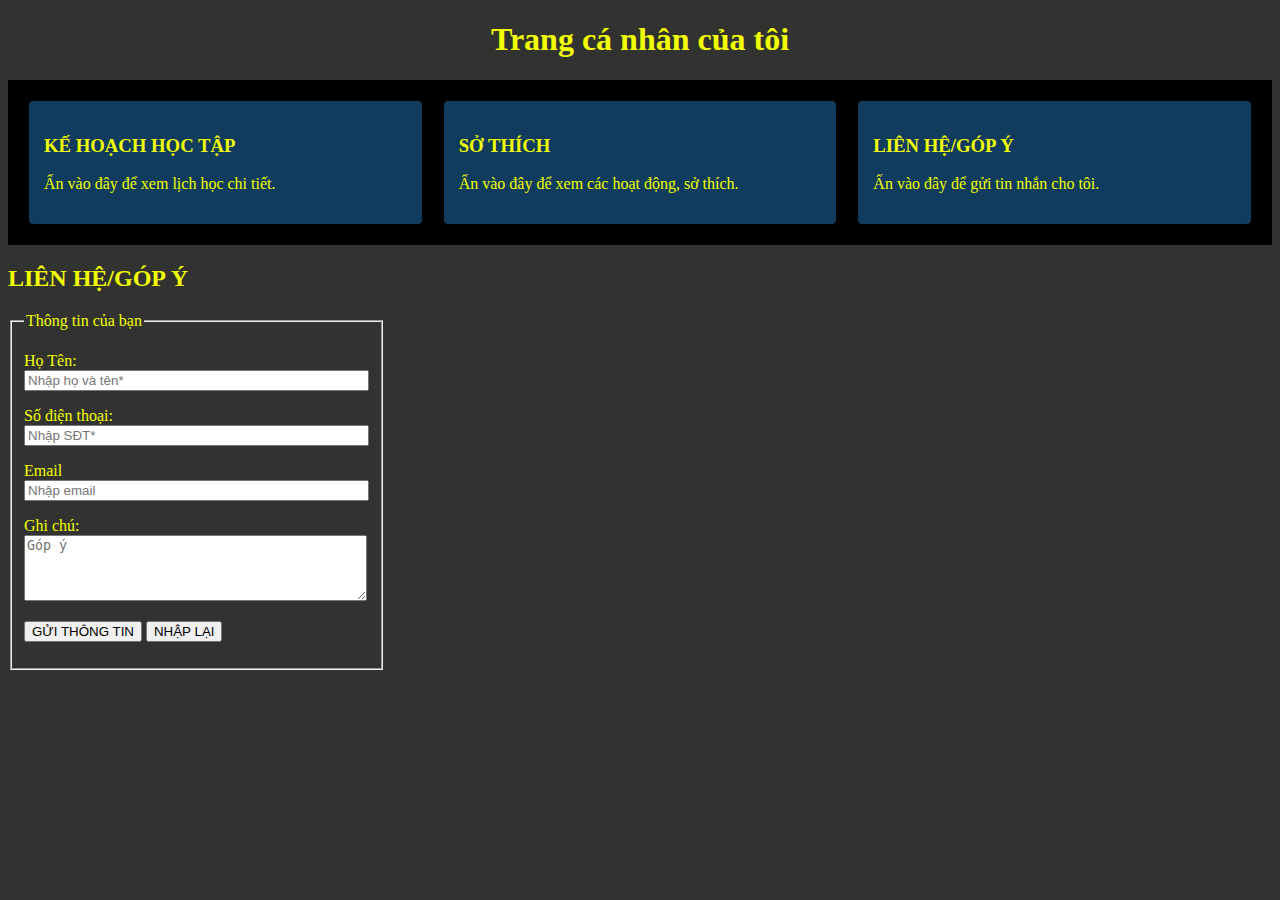
<file: index.html>
<!DOCTYPE html>
<html lang="vi">
<head>
    <meta charset="UTF-8">
    <meta name="viewport" content="width=device-width, initial-scale=1.0">
    <title>Trang Cá Nhân - Đặng Nguyên Khôi</title>
    <link rel="stylesheet" href="style.css">
</head>
<body class="body1">
    <h1 class="container">Trang cá nhân của tôi</h1>
    <div class="row-flex">
    
    <a href="ke-hoach-hoc-tap.html" class="full-card-link">
        <div class="column">
            <i class="fas fa-calendar-alt fa-3x"></i>
            <h3>KẾ HOẠCH HỌC TẬP</h3>
            <p>Ấn vào đây để xem lịch học chi tiết.</p>
        </div>
    </a>
    
    <a href="so-thich.html" class="full-card-link">
        <div class="column">
            <i class="fas fa-camera fa-3x"></i>
            <h3>SỞ THÍCH</h3>
            <p>Ấn vào đây để xem các hoạt động, sở thích.</p>
        </div>
    </a>
    
    <a href="lien-he.html" class="full-card-link">
        <div class="column">
            <i class="fas fa-paper-plane fa-3x"></i>
            <h3>LIÊN HỆ/GÓP Ý</h3>
            <p>Ấn vào đây để gửi tin nhắn cho tôi.</p>
        </div>
    </a>
    
</div>
</div>

    <h2>LIÊN HỆ/GÓP Ý</h2>
    <fieldset style="width: 300px;"> 
        <legend>Thông tin của bạn</legend>
        <form>
            <p>
                <label for="name">Họ Tên:</label>
                <input type="text" id="name" name="name" required size="40" require placeholder="Nhập họ và tên*">
            </p>

            <p>
                <label for="phone">Số điện thoại:</label>
                <input type="tel" id="phone" name="phone" size="40" require placeholder="Nhập SĐT*">
            </p>
                <p>
                <label for="email">Email</label>
                <input type="email" id="email" name="email" size="40" placeholder="Nhập email">
            </p>
            <p>
                <label for="notes">Ghi chú:</label><br>
                <textarea id="notes" name="notes" rows="4" cols="40" required placeholder="Góp ý"></textarea>
            </p>

            <p>
                <input type="submit" value="GỬI THÔNG TIN">
                <input type="reset" value="NHẬP LẠI">
            </p>
            
        </form>
    </fieldset>

</div>
</body>
</html>
</file>
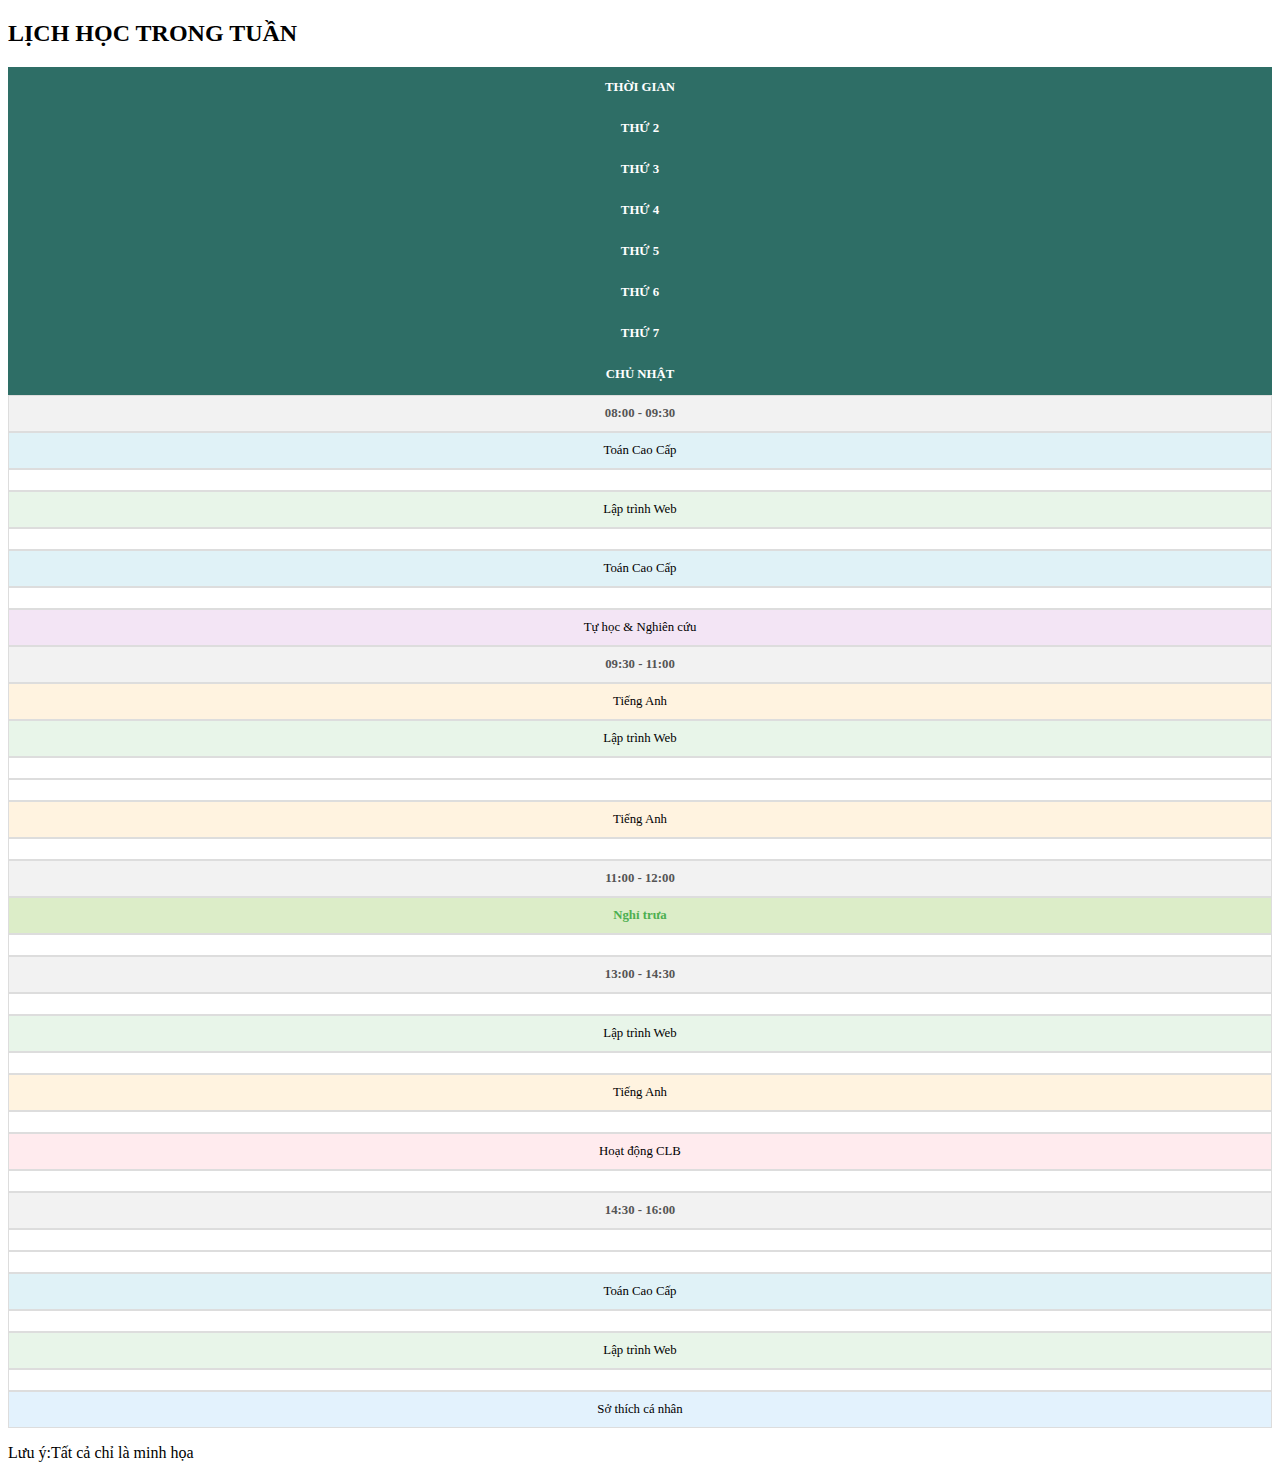
<file: ke-hoach-hoc-tap.html>
<!DOCTYPE html>
<html lang="vi">
<head>
    <meta charset="UTF-8">
    <meta name="viewport" content="width=device-width, initial-scale=1.0">
    <title>Lịch học</title>
    <link rel="stylesheet" href="style.css">
</head>
<body>
    <section >
    
    <div>
        <section id="study-schedule" class="content-section">
    <h2>LỊCH HỌC TRONG TUẦN</h2>
    <div class="content-box">
        <table class="schedule-table">
            <thead>
                <tr>
                    <th>Thời gian</th>
                    <th>Thứ 2</th>
                    <th>Thứ 3</th>
                    <th>Thứ 4</th>
                    <th>Thứ 5</th>
                    <th>Thứ 6</th>
                    <th>Thứ 7</th>
                    <th>Chủ Nhật</th>
                </tr>
            </thead>
            <tbody>
                <tr>
                    <td>08:00 - 09:30</td>
                    <td class="math">Toán Cao Cấp</td>
                    <td></td>
                    <td class="it">Lập trình Web</td>
                    <td></td>
                    <td class="math">Toán Cao Cấp</td>
                    <td></td>
                    <td rowspan="2" class="self-study">Tự học & Nghiên cứu</td>
                </tr>
                <tr>
                    <td>09:30 - 11:00</td>
                    <td class="english">Tiếng Anh</td>
                    <td class="it">Lập trình Web</td>
                    <td></td>
                    <td></td>
                    <td class="english">Tiếng Anh</td>
                    <td></td>
                </tr>
                <tr>
                    <td>11:00 - 12:00</td>
                    <td colspan="7" class="lunch">Nghỉ trưa</td>
                    <td></td> </tr>
                <tr>
                    <td>13:00 - 14:30</td>
                    <td></td>
                    <td class="it">Lập trình Web</td>
                    <td></td>
                    <td class="english">Tiếng Anh</td>
                    <td></td>
                    <td class="club">Hoạt động CLB</td>
                    <td></td>
                </tr>
                <tr>
                    <td>14:30 - 16:00</td>
                    <td></td>
                    <td></td>
                    <td class="math">Toán Cao Cấp</td>
                    <td></td>
                    <td class="it">Lập trình Web</td>
                    <td></td>
                    <td class="hobby">Sở thích cá nhân</td>
                </tr>
            </tbody>
        </table>
    </div>
</section>
    </div>
</section>
<p>Lưu ý:Tất cả chỉ là minh họa</p>
</body>
</file>
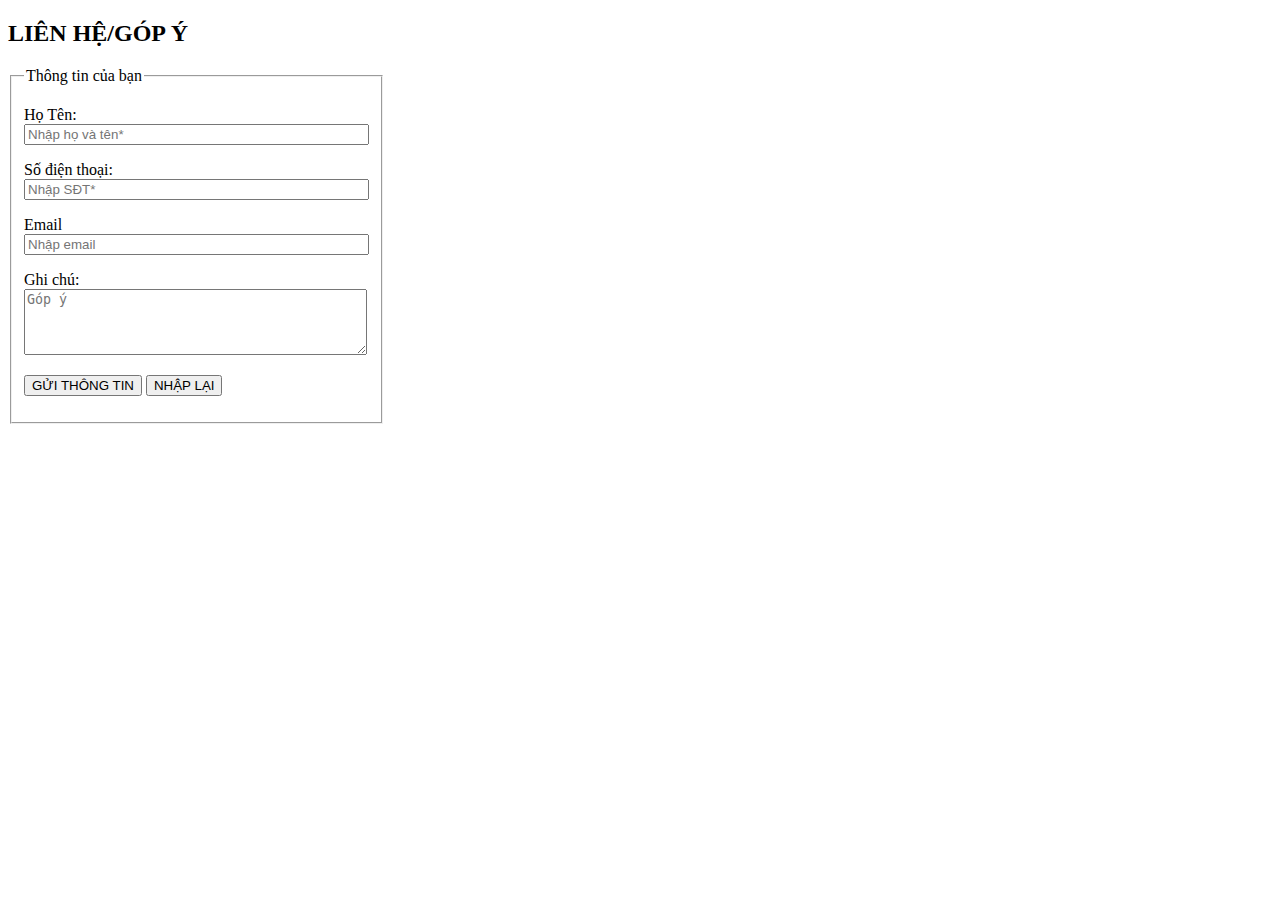
<file: lien-he.html>
<!DOCTYPE html>
<html lang="vi">
<head>
    <meta charset="UTF-8">
    <meta name="viewport" content="width=device-width, initial-scale=1.0">
    <title>Trang Cá Nhân - Đặng Nguyên Khôi</title>
    <link rel="stylesheet" href="style.css">
</head>
<body >
</div>

    <h2>LIÊN HỆ/GÓP Ý</h2>
    <fieldset style="width: 300px;">
        <legend>Thông tin của bạn</legend>
        <form>
            <p>
                <label for="name">Họ Tên:</label>
                <input type="text" id="name" name="name" required size="40" require placeholder="Nhập họ và tên*">
            </p>

            <p>
                <label for="phone">Số điện thoại:</label>
                <input type="tel" id="phone" name="phone" size="40" require placeholder="Nhập SĐT*">
            </p>
                <p>
                <label for="email">Email</label>
                <input type="email" id="email" name="email" size="40" placeholder="Nhập email">
            </p>
            <p>
                <label for="notes">Ghi chú:</label><br>
                <textarea id="notes" name="notes" rows="4" cols="40" required placeholder="Góp ý"></textarea>
            </p>

            <p>
                <input type="submit" value="GỬI THÔNG TIN">
                <input type="reset" value="NHẬP LẠI">
            </p>
            
        </form>
    </fieldset>

</div>
</body>
</div>
</file>
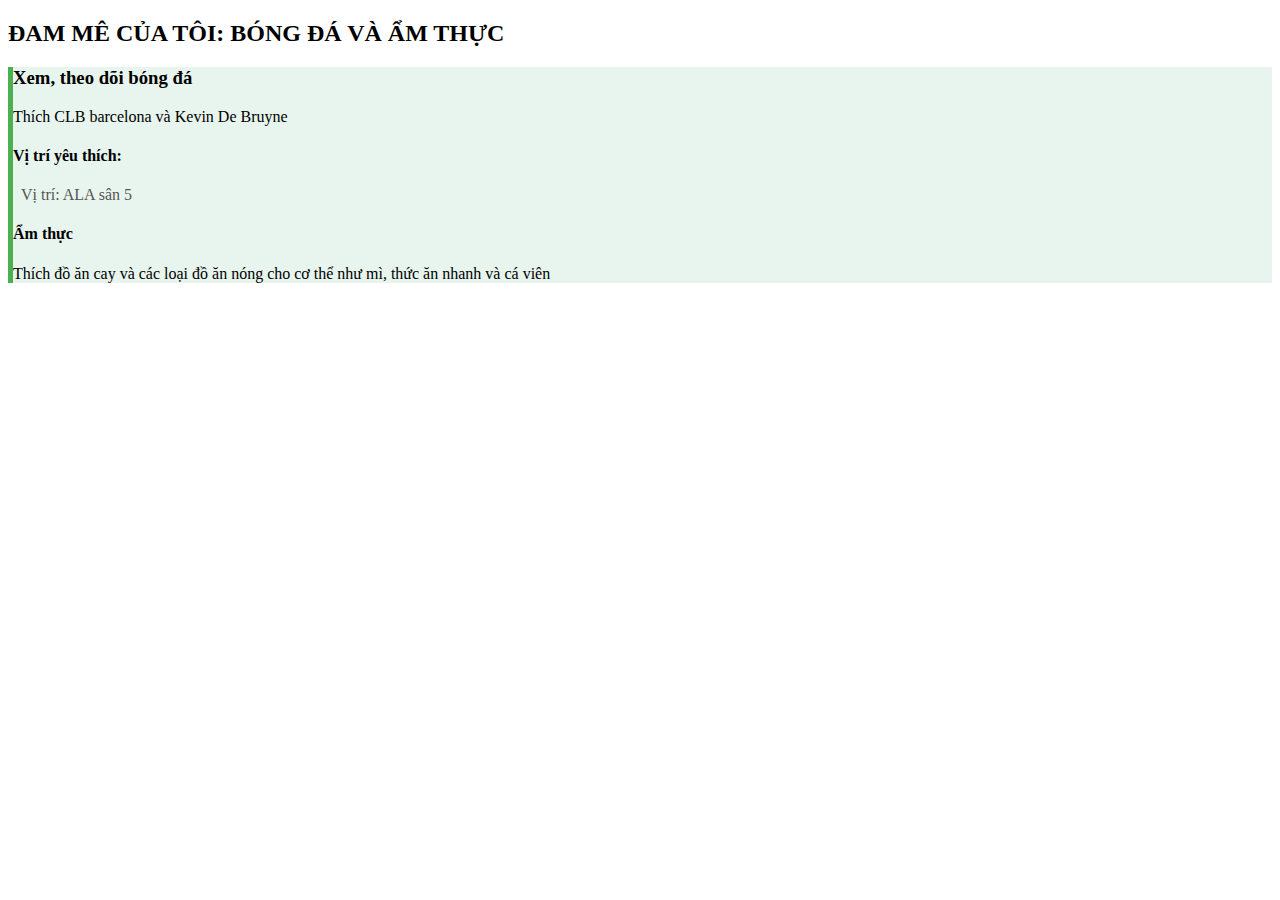
<file: so-thich.html>
<!DOCTYPE html>
<html lang="vi">
<head>
    <meta charset="UTF-8">
    <meta name="viewport" content="width=device-width, initial-scale=1.0">
    <title>Sở Thích Của Tôi</title>
    <link rel="stylesheet" href="style.css">
   
</head>
<body>


    <main>
        <section id="hobbies-detail" class="content-section">
            <h2>ĐAM MÊ CỦA TÔI: BÓNG ĐÁ VÀ ẨM THỰC</h2>
            
            <div class="hobby-card sports-bg">
                <div class="hobby-icon"><i class="fas fa-futbol fa-2x"></i></div>
                <div class="hobby-content">
                    <h3>Xem, theo dõi bóng đá</h3>
                    <p>Thích CLB barcelona và Kevin De Bruyne</p>
                    
                    <h4>Vị trí yêu thích:</h4>
                    <ul>
                        <li><i class="fas fa-medal"></i> Vị trí: ALA sân 5 </li>
                        
                    </ul>
                    <ul>
                        <h4>Ẩm thực</h4>
                        <p>Thích đồ ăn cay và các loại đồ ăn nóng cho cơ thể như mì, thức ăn nhanh và cá viên</p>
                    </ul>
                </div>
            </div>

            <div class="hobby-card food-bg">
                <div class="hobby-icon"><i class="fas fa-utensils fa-2x"></i></div>
                <div class
</file>
<file: style.css>
.body1{
    background-color: rgb(50, 51, 49);
    color: rgb(242, 255, 0);
}
.container{
    text-align: center;
    
}

/* 1. Thiết lập Flex Container (Không thay đổi) */
.row-flex {
    display: flex; 
    gap: 20px; 
    padding: 20px;
    background-color: #000000;
}

/* 2. Thiết lập cho thẻ liên kết cha (Thẻ mới là Flex Item) */
/* 2. Thiết lập cho thẻ liên kết cha */
.full-card-link {
    text-decoration: none;
    color: inherit;
    display: block; 
    flex: 1; 
    
    /* THUỘC TÍNH TRANG TRÍ ĐƯỢC CHUYỂN TỪ .column SANG ĐÂY */
    padding: 15px; /* Thêm padding */
    background-color: rgb(17, 60, 93); /* Thêm màu nền trắng */
    border: 1px solid #020000; /* Thêm viền */
    border-radius: 5px; /* Bo góc */
    transition: box-shadow 0.3s, transform 0.3s;
}

/* 3. Thiết lập cho các cột (Chỉ còn thuộc tính trang trí) */
/* 3. Thiết lập cho các cột (Giảm thuộc tính) */
.column {
    /* Xóa padding, background, border, border-radius */
    width: 100%; 
    height: 100%;
    /* Giữ lại các thuộc tính layout nếu cần, nhưng các thuộc tính trên đã được xóa */
    /* Nếu bạn có nội dung như icon, bạn có thể giữ CSS cho chúng ở đây */
}

/* 4. Hiệu ứng Hover */
/* Khi di chuột vào thẻ <a>, áp dụng hiệu ứng cho thẻ div.column bên trong */
.full-card-link:hover .column {
    transform: translateY(-5px); /* Dịch chuyển nhẹ lên */
    box-shadow: 0 8px 15px rgba(0, 0, 0, 0.2); /* Tạo bóng */
    border-color: #2e3245; /* Đổi màu viền */
}
/* Kiểu dáng chung cho bảng */
.schedule-table {
    width: 100%;
    border-collapse: collapse; /* Gộp các đường viền đơn */
    margin-top: 20px;
    font-size: 0.9em;
    text-align: center;
}

/* Kiểu dáng cho tiêu đề bảng */
.schedule-table th {
    background-color: #2e6e66; /* Màu nền xanh đậm */
    color: white;
    padding: 12px 8px;
    border: 1px solid #2e6e66;
    text-transform: uppercase;
}

/* Kiểu dáng cho các ô dữ liệu */
.schedule-table td {
    padding: 10px 8px;
    border: 1px solid #ddd;
    vertical-align: middle; /* Căn giữa nội dung theo chiều dọc */
}

/* Tô màu nền cho hàng thời gian */
.schedule-table td:first-child {
    background-color: #f2f2f2;
    font-weight: bold;
    color: #555;
}

/* Các màu sắc khác nhau cho từng loại môn học/hoạt động */
.schedule-table .math {
    background-color: #e0f2f7; /* Xanh nhạt */
}
.schedule-table .it {
    background-color: #e8f5e9; /* Xanh lá nhạt */
}
.schedule-table .english {
    background-color: #fff3e0; /* Cam nhạt */
}
.schedule-table .self-study {
    background-color: #f3e5f5; /* Tím nhạt */
}
.schedule-table .club {
    background-color: #ffebee; /* Hồng nhạt */
}
.schedule-table .hobby {
    background-color: #e3f2fd; /* Xanh da trời nhạt */
}
.schedule-table .lunch {
    background-color: #dcedc8; /* Xanh lá cây */
    font-weight: bold;
    color: #4CAF50;
}

/* Hiệu ứng khi di chuột qua các ô */
.schedule-table td:hover {
    background-color: #f0f0f0;
}

/* Đảm bảo bảng hiển thị tốt trên thiết bị nhỏ */

    .schedule-table {
        font-size: 0.8em;
        display: block; /* Biến bảng thành khối */
        overflow-x: auto; /* Cho phép cuộn ngang */
        white-space: nowrap; /* Ngăn không cho chữ xuống dòng */
    }
    .schedule-table thead, .schedule-table tbody, .schedule-table th, .schedule-table td, .schedule-table tr {
        display: block; /* Từng phần tử sẽ là khối */
    }
    .schedule-table th, .schedule-table td {
        white-space: normal; /* Cho phép chữ xuống dòng */
    }
/* --- KIỂU DÁNG CHO PHẦN SỞ THÍCH (THEO YÊU CẦU MỚI) --- */

/* Sử dụng lại kiểu dáng chung của .hobby-card đã tạo trước đó */

/* Màu nền đặc trưng cho sở thích Đá bóng */
.hobby-card.sports-bg {
    background-color: #e8f5ee; /* Xanh lá cây rất nhạt (Gần màu sân cỏ) */
    border-left: 5px solid #4caf50;
}

/* Màu nền đặc trưng cho sở thích Ăn uống */
.hobby-card.food-bg {
    background-color: #fff8e1; /* Vàng kem nhạt (Gần màu ấm của món ăn) */
    border-left: 5px solid #fbc02d;
}

/* Đảm bảo icon nổi bật */
.hobby-card.sports-bg .hobby-icon {
    color: #4caf50; /* Xanh lá cây */
}
.hobby-card.food-bg .hobby-icon {
    color: #fbc02d; /* Vàng đậm */
}

/* Sử dụng lại CSS cho list item (fas fa-check-circle) từ code cũ */
.hobby-content ul {
    list-style: none;
    padding-left: 0;
}
.hobby-content ul li {
    margin-bottom: 5px;
    color: #555;
}
.hobby-content ul li i {
    color: #2e6e66; /* Giữ màu xanh chung */
    margin-right: 8px;
}
</file>
